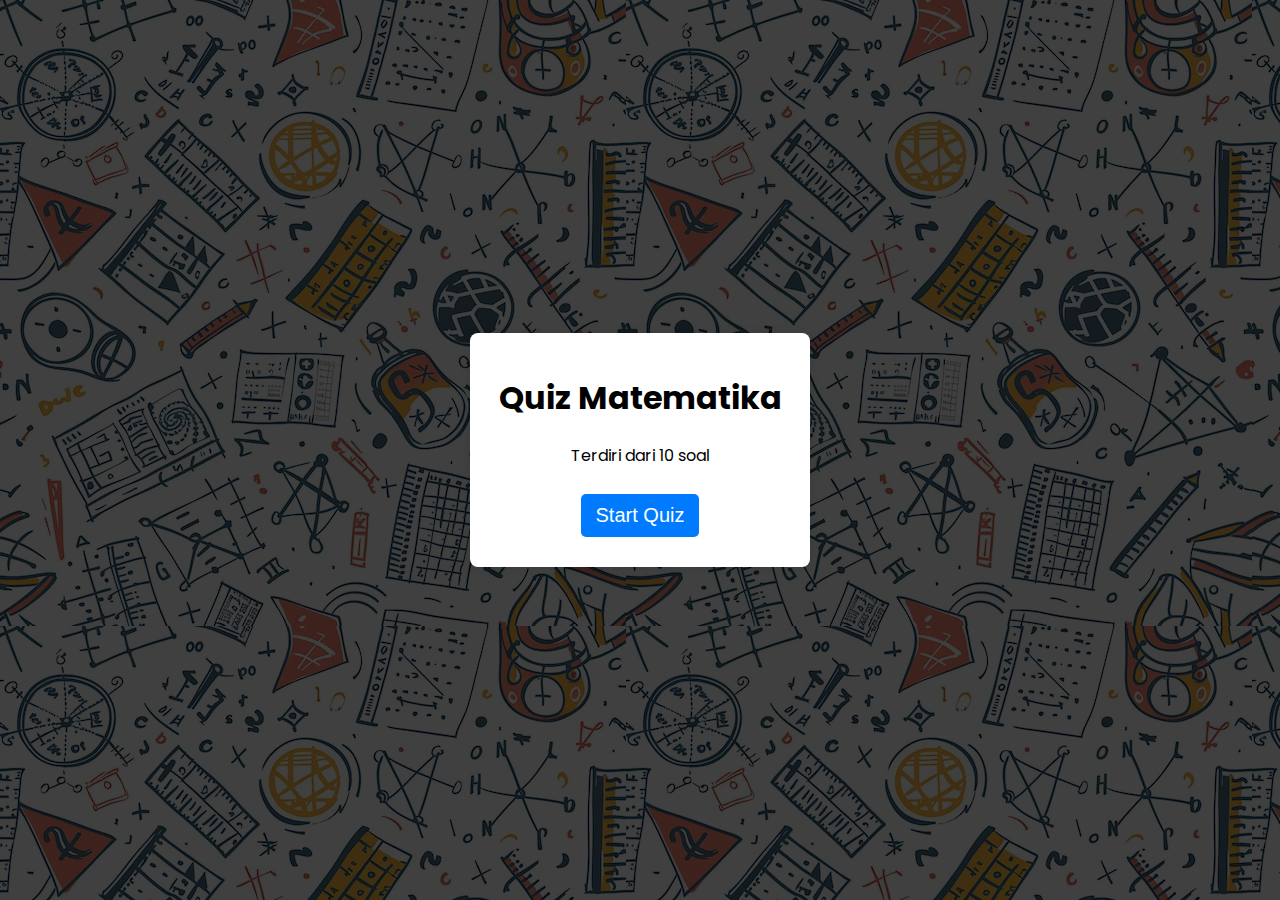
<file: quiz.html>
<!DOCTYPE html>
<html lang="en">
  <head>
    <meta charset="UTF-8" />
    <meta name="viewport" content="width=device-width, initial-scale=1.0" />
    <link rel="shortcut icon" type="x-icon" href="assets/logo.png" />
    <title>Quiz Math</title>
    <link rel="preconnect" href="https://fonts.googleapis.com" />
    <link rel="preconnect" href="https://fonts.gstatic.com" crossorigin />
    <link
      href="https://fonts.googleapis.com/css2?family=Poppins:ital,wght@0,100;0,200;0,300;0,400;0,500;0,600;0,700;0,800;0,900;1,100;1,200;1,300;1,400;1,500;1,600;1,700;1,800;1,900&display=swap"
      rel="stylesheet"
    />
    <link rel="stylesheet" href="style.css" />
  </head>
  <body>
    <div class="quiz-container" id="home">
      <h1>Quiz Matematika</h1>
      <p>Terdiri dari 10 soal</p>
      <button id="start-btn">Start Quiz</button>
    </div>

    <div class="quiz-container" id="quiz" style="display: none">
      <h2 id="question-counter">Question 1 of 5</h2>
      <p id="question-text">Question goes here...</p>
      <div id="options-container">
        <button class="option-btn" onclick="checkAnswer(0)">Option 1</button>
        <button class="option-btn" onclick="checkAnswer(1)">Option 2</button>
        <button class="option-btn" onclick="checkAnswer(2)">Option 3</button>
        <button class="option-btn" onclick="checkAnswer(3)">Option 4</button>
      </div>
      <button id="next-btn" style="display: none" onclick="nextQuestion()">
        Next
      </button>
    </div>

    <div class="quiz-container" id="result" style="display: none">
      <h2>Your Score</h2>
      <p>Correct Answers: <span id="correct-answers"></span></p>
      <p>Incorrect Answers: <span id="incorrect-answers"></span></p>
      <p>Score Percentage: <span id="score-percentage"></span>%</p>
      <a href="quiz.html" style="display: inline-block; margin-top: 20px; padding: 10px 20px; background-color: #007BFF; color: white; text-decoration: none; border-radius: 5px; font-size: 16px;">Kembali</a>
    </div>

    <script src="script-quiz.js"></script>
    <audio id="correct-sound" src="assets/correct.mp3"></audio>
    <audio id="incorrect-sound" src="assets/incorrect.mp3"></audio>
  </body>
</html>
</file>
<file: style.css>
body {
    font-family: "Poppins";
    background: linear-gradient(rgba(0,0,0,0.75),rgba(0,0,0,0.75)), url(assets/bg.jpg);
    display: flex;
    justify-content: center;
    align-items: center;
    height: 100vh;
    margin: 0;
}

.quiz-container {
    background: #fff;
    padding: 20px;
    border-radius: 8px;
    box-shadow: 0 0 10px rgba(0, 0, 0, 0.1);
    text-align: center;
    width: 300px;
}

.quiz-container h1{
    font-weight: 700;
}

button {
    margin-top: 10px;
    margin-bottom: 10px;
    padding: 10px 15px;
    border: none;
    background-color: #007bff;
    color: white;
    border-radius: 5px;
    cursor: pointer;
    font-size: 20px;
}

button:hover {
    background-color: #0056b3;
}

.option-btn {
    display: block;
    width: 100%;
    margin: 5px 0;
}
</file>
